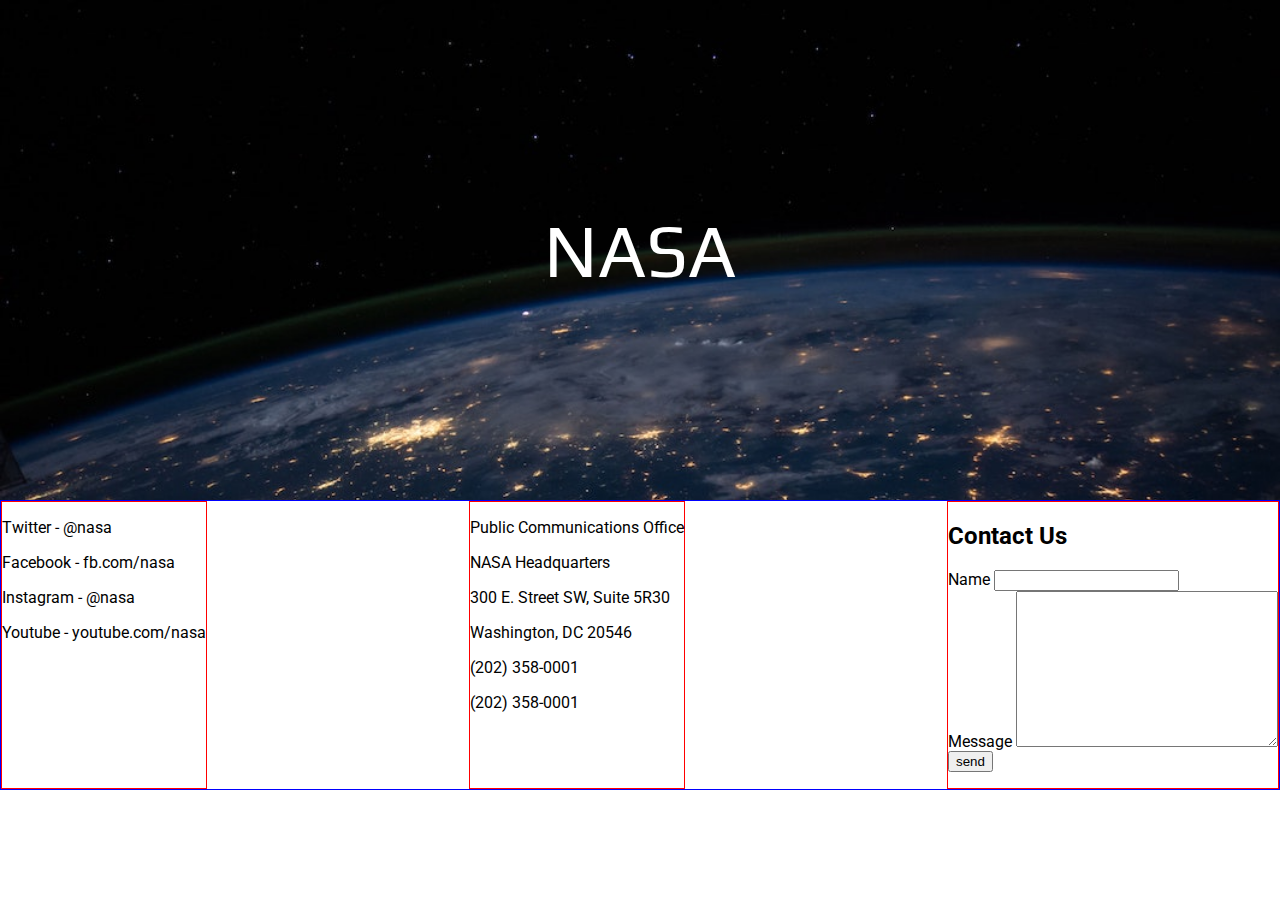
<file: nasa-flex/index.html>
<html lang="en">
<head>
  <meta charset="UTF-8">
  <meta name="viewport" content="width=device-width, initial-scale=1.0">
  <meta http-equiv="X-UA-Compatible" content="ie=edge">
  <link href="https://fonts.googleapis.com/css?family=Play:700|Roboto&display=swap" rel="stylesheet">

  <link rel="stylesheet" href="./styles.css">
  <title>NASA Flex</title>
</head>
<body>
  <main class="main-container">
    <section class="nasa-top">
      <p>NASA</p>
    </section>
    <section class="nasa-bottom">
      <div class="nasa-content nasa-social">
        <p>Twitter - @nasa</p>
        <p>Facebook - fb.com/nasa</p>
        <p>Instagram - @nasa</p>
        <p>Youtube - youtube.com/nasa</p>
      </div>
      <div id="border-yellow" class="nasa-content nasa-office">
        <p>Public Communications Office</p>
        <p>NASA Headquarters</p>
        <p>300 E. Street SW, Suite 5R30</p>
        <p>Washington, DC 20546</p>
        <p>(202) 358-0001</p>
        <p>(202) 358-0001</p>
      </div>
      <div class="nasa-content nasa-contact">
        <h2>Contact Us</h2>
        <form action="">
          <div class="form-group">
            <label for="name">Name</label>
            <input type="text">
          </div>
          <div class="form-group">
            <label for="name">Message</label>
            <textarea name="name" id="name" cols="30" rows="10"></textarea>
          </div>
          <button>send</button>
        </form>
      </div>
    </section>
  </main>
</body>
</html>
</file>
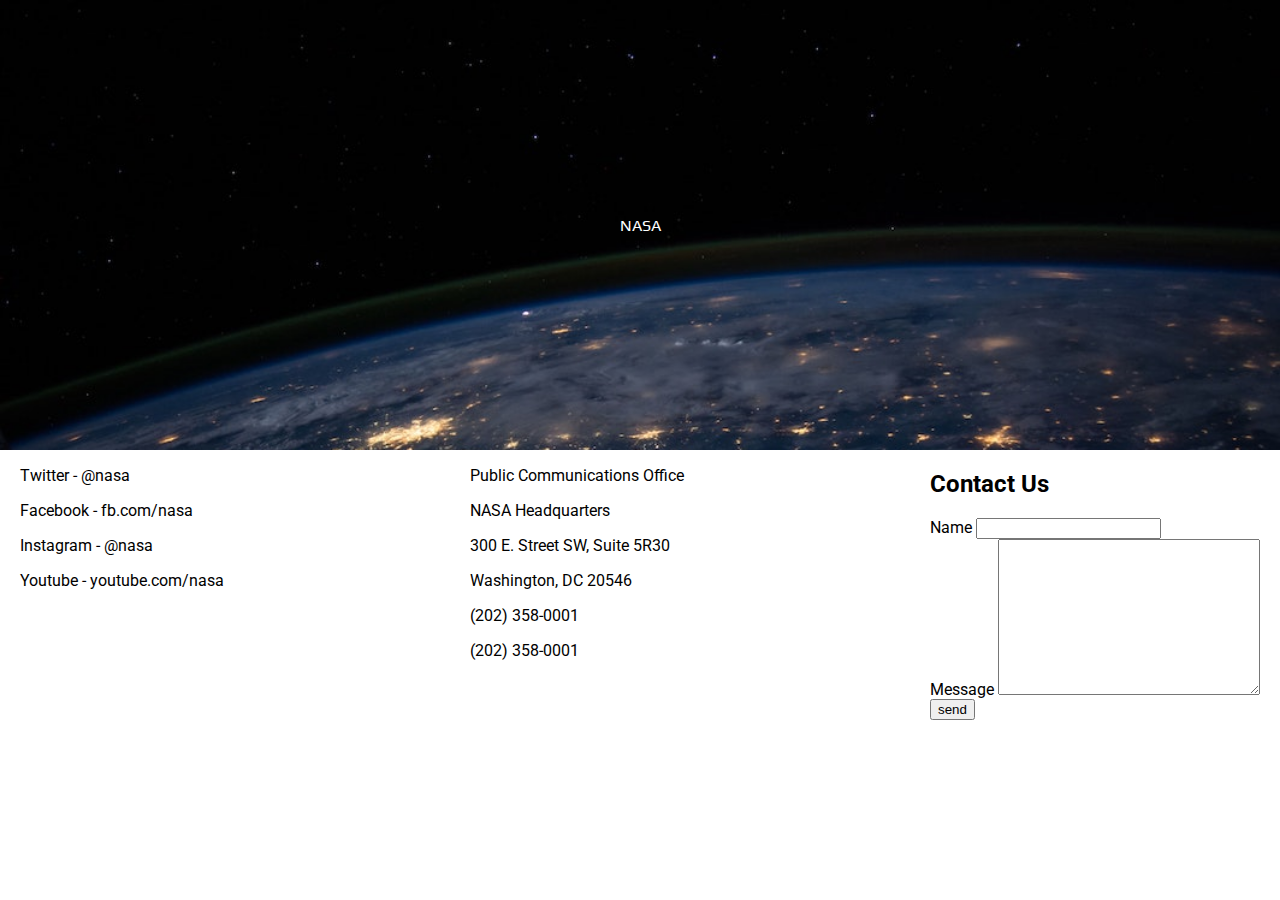
<file: nasa-grid/index-grid.html>
<html lang="en">
<head>
  <meta charset="UTF-8">
  <meta name="viewport" content="width=device-width, initial-scale=1.0">
  <meta http-equiv="X-UA-Compatible" content="ie=edge">
  <link href="https://fonts.googleapis.com/css?family=Play:700|Roboto&display=swap" rel="stylesheet">

  <link rel="stylesheet" href="./styles-grid.css">
  <title>NASA Grid</title>
</head>
<body>
  <main class="main-container">
    <section class="nasa-top">
      <p>NASA</p>
    </section>
    <section class="nasa-bottom">
      <div class="nasa-content nasa-social">
        <p>Twitter - @nasa</p>
        <p>Facebook - fb.com/nasa</p>
        <p>Instagram - @nasa</p>
        <p>Youtube - youtube.com/nasa</p>
      </div>
      <div class="nasa-content nasa-office">
        <p>Public Communications Office</p>
        <p>NASA Headquarters</p>
        <p>300 E. Street SW, Suite 5R30</p>
        <p>Washington, DC 20546</p>
        <p>(202) 358-0001</p>
        <p>(202) 358-0001</p>
      </div>
      <div class="nasa-content nasa-contact">
        <h2>Contact Us</h2>
        <form action="">
          <div class="form-group">
            <label for="name">Name</label>
            <input type="text">
          </div>
          <div class="form-group">
            <label for="name">Message</label>
            <textarea name="name" id="name" cols="30" rows="10"></textarea>
          </div>
          <button>send</button>
        </form>
      </div>
    </section>
  </main>
</body>
</html>
</file>
<file: nasa-flex/styles.css>
body {
  margin: 0;
  padding: 0;
  /* box-sizing: border-box; */
}

main {
display: flex;
flex-direction: column;
height: 100%;
}
main section.nasa-top {
  /* flex: 1; */
  height: 500px;
  background-image: url('../nasa.jpg');
  background-size: cover;
  background-repeat: no-repeat;
  font-family: 'Play', sans-serif;
  display: flex;
  flex-direction: row;
  align-items: center;
  justify-content: center;
}
main section.nasa-top p {
  color: white;
  font-size: 74px;
}
main section.nasa-bottom {
  /* flex: 1; */
  font-family: 'Roboto', sans-serif;
  border: 1px solid blue;
  display: flex;
  flex-direction: row;
  justify-content: space-between;
}

.nasa-content {
  border: 1px solid red;
}
</file>
<file: nasa-grid/styles-grid.css>
body {
  margin: 0;
  padding: 0;
  box-sizing: border-box;
}

main {
  height: 100%;
  display: grid;
  /* grid-template-columns: 33% 33% 33%; */
  grid-template-columns: repeat(3, 1fr);
  grid-template-rows: repeat(2, 50%)
}
main section.nasa-top {
  background-image: url('../nasa.jpg');
  background-size: cover;
  background-repeat: no-repeat;
  font-family: 'Play', sans-serif;
  height: 100%;
  grid-column: 1/4;
  grid-row: 1/2;
  color: white;
  display: flex;
  flex-direction: row;
  justify-content: center;
  align-items: center;
}
main section.nasa-bottom {
  font-family: 'Roboto', sans-serif;
  grid-column: 1/4;
  grid-row: 2/3;
  /* border: 1px solid red; */
  display: flex;
  flex-direction: row;
  justify-content: space-between;
  padding: 0 20px;
}
.nasa-content {
  /* border: 1px solid blue; */
}
</file>
